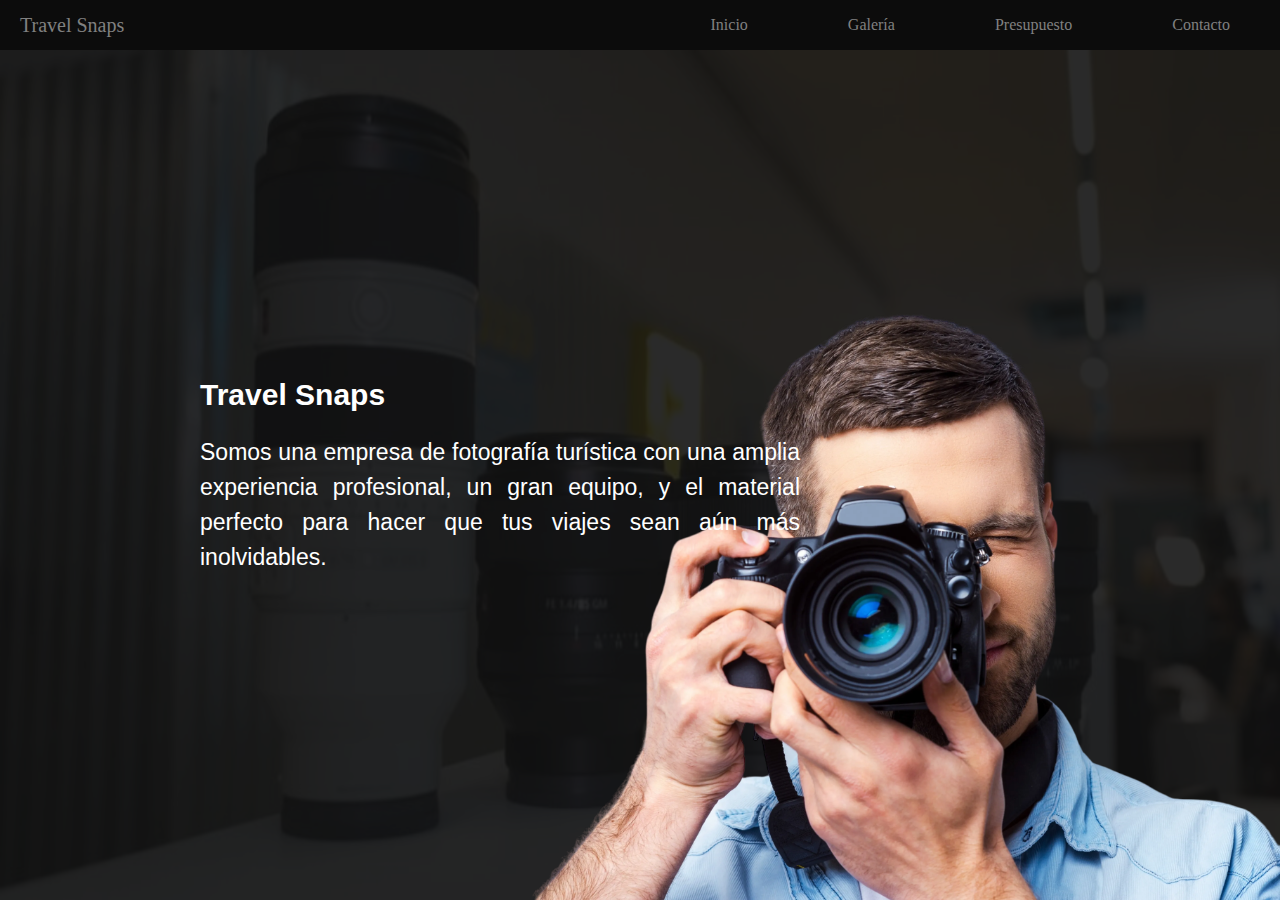
<file: index.html>
<!DOCTYPE html>
<html lang="es">
<head>
    <meta charset="UTF-8">
    <meta name="viewport" content="width=device-width, initial-scale=1.0">
    <script src="https://ajax.googleapis.com/ajax/libs/jquery/3.7.1/jquery.min.js"></script>
    <link rel="stylesheet" href="./CSS/styles.css">
    <link rel="stylesheet" href="./CSS/nav.css">
    <link rel="stylesheet" href="./CSS/footer.css">
    <title>Travel Snaps</title>
</head>
<body onload="cargarDestinos()">
    <nav class="nav">
        <div class="titulo-nav">Travel Snaps</div>
        <div class="botones">
            <a href="./index.html" class="boton">Inicio</a>
            <a href="./HTML/galeria.html" class="boton">Galería</a>
            <a href="./HTML/presupuesto.html" class="boton">Presupuesto</a>
            <a href="./HTML/contacto.html" class="boton">Contacto</a>
        </div>
    </nav>

    <article class="content scroll-container">
        <section class="seccion s1 scroll-item">
            <img class="img-fondo-s" src="./IMG/lentes.jpg" alt="Imagen de lentes de cámara">
            <div class="s-text texto-a-aparecer-1">
                <h2 class="s-title">Travel Snaps</h2>
                <p>Somos una empresa de fotografía turística con una amplia experiencia profesional, un gran equipo, y el material perfecto para hacer que tus viajes sean aún más inolvidables.</p>
            </div>
            <img src="./IMG/fotografo.png" alt="Fotógrafo en acción" height="600">
        </section>

        <section class="seccion s2 scroll-item">
            <img class="img-fondo-s" src="./IMG/avion.jpg" alt="Avión volando sobre las nubes">
            <div class="s-text texto-a-aparecer-2">
                <h2 class="s-title">Próximos destinos</h2>
                <p>Descubre con nosotros los destinos más impresionantes que tenemos preparados para ti. Nuestra pasión por la fotografía nos lleva a explorar lugares únicos y capturar su esencia para que tú también puedas disfrutar de estas maravillas.</p>
            </div>
            <div class="fotos-destinos">
                <img class="foto-destino" src="./IMG/destino1.jpg" alt="Destino recomendado 1">
                <img class="foto-destino-2" src="./IMG/destino2.jpg" alt="Destino recomendado 2">
            </div>
        </section>

        <section id="s3" class="seccion s3 scroll-item">
            <img class="img-fondo-s" src="./IMG/cabañas.jpg" alt="Cabañas en un entorno natural">
            <div class="s-text">
                <h2 class="s-title">Destinos recomendados</h2>
                <p>En Travel Snaps, nos apasiona capturar la esencia de los lugares más impresionantes del mundo. Aquí te presentamos nuestros destinos recomendados, cuidadosamente seleccionados para ofrecerte experiencias visuales inigualables y momentos inolvidables.</p>
            </div>
            <div class="destinos-recomendados" id="destinos-recomendados"></div>
        </section>

        <section class="seccion s4 scroll-item">
            <img class="img-fondo-s" src="./IMG/valoraciones.jpg" alt="Personas celebrando un momento especial">
            <div class="s-text">
                <h2 class="s-title">Nuestras valoraciones</h2>
                <p>En Travel Snaps, nos enorgullecemos de la satisfacción y el entusiasmo de nuestros clientes. Cada reseña positiva refleja nuestro compromiso con la excelencia y nuestra pasión por ofrecer servicios de fotografía de primer nivel. Nuestros clientes nos recomiendan por proporcionar experiencias únicas y capturar momentos mágicos, asegurando que cada viaje sea memorable. Descubre por qué somos tan valorados y cómo podemos hacer que tu próxima aventura sea extraordinaria.</p>
            </div>
            <div class="valoraciones">
                <div id="scrollContainer">
                    <div class="scrollItem">
                        <div class="estrellas">⭐⭐⭐⭐⭐</div>
                        <div class="texto-valoracion">Increíbles fotos, capturan perfectamente cada momento especial.</div></div>
                    <div class="scrollItem">
                        <div class="estrellas">⭐⭐⭐⭐</div>
                        <div class="texto-valoracion">Las imágenes son impresionantes, con una calidad excepcional.</div></div>
                    <div class="scrollItem">
                        <div class="estrellas">⭐⭐⭐⭐⭐</div>
                        <div class="texto-valoracion">Cada foto es una obra de arte, completamente recomendado.</div></div>
                    <div class="scrollItem">
                        <div class="estrellas">⭐⭐⭐⭐</div>
                        <div class="texto-valoracion">¡Servicio excepcional y fotos que hablan más que mil palabras!</div></div>
                    <div class="scrollItem">
                        <div class="estrellas">⭐⭐⭐⭐</div>
                        <div class="texto-valoracion">Fotografía profesional que resalta lo mejor de nuestros eventos.</div></div>
                    <div class="scrollItem">
                        <div class="estrellas">⭐⭐⭐⭐⭐</div>
                        <div class="texto-valoracion">Calidad impresionante, cada foto cuenta una historia única.</div></div>
                    <div class="scrollItem">
                        <div class="estrellas">⭐⭐⭐⭐⭐</div>
                        <div class="texto-valoracion">Fotógrafos talentosos que capturan momentos mágicos con maestría.</div></div>
                    <div class="scrollItem">
                        <div class="estrellas">⭐⭐⭐⭐</div>
                        <div class="texto-valoracion">Las fotos quedaron espectaculares, superaron todas nuestras expectativas.</div></div>
                    <div class="scrollItem">
                        <div class="estrellas">⭐⭐⭐⭐⭐</div>
                        <div class="texto-valoracion">Un verdadero arte visual; las imágenes son simplemente perfectas.</div></div>
                </div>
            </div>
        </section>

        <footer class="seccion s5 scroll-item">
            <div class="s-footer redes">
                <div class="red-social">
                    <img src="./IMG/logos/instagram.png" alt="" height="35">
                    <span>Instagram</span>
                </div>
                <div class="red-social">
                    <img src="./IMG/logos/twitter.png" alt="" height="35">
                    <span>Twitter</span>
                </div>
                <div class="red-social">
                    <img src="./IMG/logos/youtube.png" alt="" height="35">
                    <span>YouTube</span>
                </div>
            </div>
            <hr>
            <div class="s-footer direccion">
                Dirección falsa ya puesta en la página de contacto y más información de cómo encontrar la empresa.
            </div>
            <hr>
            <div class="s-footer info-legal">
                <span class="titulo-informacion-legal">Información legal</span>
                <span class="texto-informacion-legal">El contenido presente en este sitio web, incluyendo textos, gráficos, logos y código fuente, es propiedad de [Tu Nombre o Alias] y está protegido por las leyes de derechos de autor. No se permite la reproducción, distribución, comunicación pública y transformación de dichos contenidos sin el permiso previo y expreso del propietario.</span>
            </div>
        </footer>
    </article>

    <script src="./JS/index.js"></script>
</body>
</html>
</file>
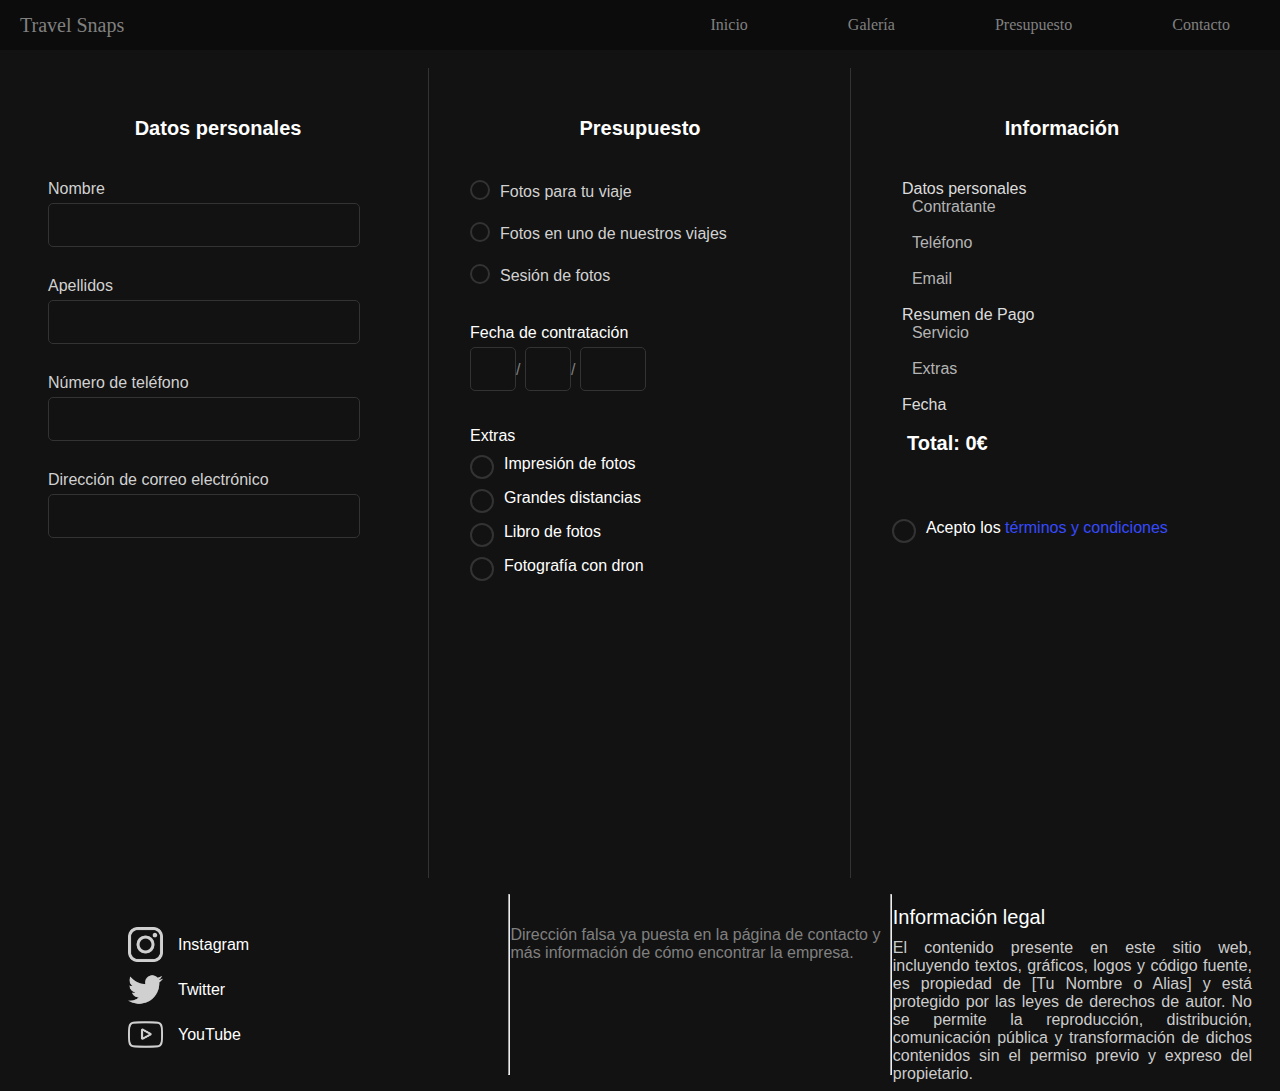
<file: HTML/presupuesto.html>
<!DOCTYPE html>
<html lang="en">

<head>
	<meta charset="UTF-8">
	<meta name="viewport" content="width=device-width, initial-scale=1.0">
	<script src="https://ajax.googleapis.com/ajax/libs/jquery/3.7.1/jquery.min.js"></script>
	<link rel="stylesheet" href="../CSS/nav.css">
	<link rel="stylesheet" href="../CSS/footer.css">
	<link rel="stylesheet" href="../CSS/presupuesto.css">

	<title>Travel Snaps - Presupuesto</title>
</head>

<body>
	<nav class="nav">
		<div class="titulo-nav">Travel Snaps</div>

		<div class="botones">
			<a href="../index.html" class="boton">Inicio</a>
			<a href="galeria.html" class="boton">Galería</a>
			<a href="presupuesto.html" class="boton">Presupuesto</a>
			<a href="contacto.html" class="boton">Contacto</a>
		</div>
	</nav>
	<div class="seccion-presupuesto">
		<div class="caja">
			<h2 class="titulo">
				Datos personales
			</h2>
			<form action="/form" method="get">
				<label for="nombre">Nombre</label><br>
				<input oninput="recibirInformacion(this)" type="text" name="nombre" id="nombre">
				<br>
				<label for="apellidos">Apellidos</label><br>
				<input oninput="recibirInformacion(this)" type="text" name="apellidos" id="apellidos">
				<br>
				<label for="telefono">Número de teléfono</label><br>
				<input oninput="recibirInformacion(this)" type="tel" name="telefono" id="telefono">
				<br>
				<label for="email">Dirección de correo electrónico</label><br>
				<input oninput="recibirInformacion(this)" type="email" name="email" id="email">
			</form>
		</div>
		<hr>
		<div class="caja">
			<h2 class="titulo">
				Presupuesto
			</h2>
			<form action="/form" method="get">
				<label class="radio-option">
					<input onchange="infoRadio()" class="selector-radio" type="radio" name="option" value="1" hidden>
					<span class="radio-btn"></span>
					<span>Fotos para tu viaje</span>
				</label><br>
				<label class="radio-option">
					<input onchange="infoRadio()" class="selector-radio" type="radio" name="option" value="2" hidden>
					<span class="radio-btn"></span>
					<span>Fotos en uno de nuestros viajes</span>
				</label><br>
				<label class="radio-option">
					<input onchange="infoRadio()" class="selector-radio" type="radio" name="option" value="3" hidden>
					<span class="radio-btn"></span>
					<span>Sesión de fotos</span>
				</label>
				<br><br>
				<span>Fecha de contratación</span>
				<br>
				<input id="dia" oninput="comprobacionFecha(this)" class="input-fecha" type="number"><span
					style="color: gray;">/</span>
				<input id="mes" oninput="comprobacionFecha(this)" class="input-fecha" type="number"><span
					style="color: gray;">/</span>
				<input id="anyo" oninput="comprobacionFecha(this)" class="input-fecha anyo" type="number">

				<br><br><br>

				<span>Extras</span>
				<div class="item-extra">
					<input onchange="infoExtras()" class="extra" type="checkbox" id="extra-1">
					<label class="extra-btn" for="extra-1"></label>
					<span>Impresión de fotos</span><br>
				</div>
				<div class="item-extra">
					<input onchange="infoExtras()" class="extra" type="checkbox" id="extra-2">
					<label class="extra-btn" for="extra-2"></label>
					<span>Grandes distancias</span><br>
				</div>
				<div class="item-extra">
					<input onchange="infoExtras()" class="extra" type="checkbox" id="extra-3">
					<label class="extra-btn" for="extra-3"></label>
					<span>Libro de fotos</span><br>
				</div>
				<div class="item-extra">
					<input onchange="infoExtras()" class="extra" type="checkbox" id="extra-4">
					<label class="extra-btn" for="extra-4"></label>
					<span>Fotografía con dron</span><br>
				</div>
			</form>
		</div>
		<hr>
		<div class="caja">
			<h2 class="titulo">
				Información
			</h2>
			<div class="info-titulo">Datos personales</div>
			<div class="info-texto">
				Contratante
				<div class="info-js" id="nombre-apellidos-info"></div>
			</div>
			<br>

			<div class="info-texto">
				Teléfono
				<div class="info-js" id="telefono-info"></div>
			</div>
			<br>

			<div class="info-texto">
				Email
				<div class="info-js" id="email-info"></div>
			</div>
			<br>

			<div class="info-titulo">Resumen de Pago</div>
			<div class="info-texto">
				Servicio
				<div class="info-js" id="servicio"></div>
			</div>
			<br>

			<div class="info-texto" id="extras">
				Extras
			</div>
			<br>
			<div class="info-titulo">Fecha</div>
			<div class="info-texto" id="fecha-mostrar"></div>
			<br>
			<div class="total" id="precio-total">Total: 0€</div>
			<br><br><br>
			<div class="item-extra">
				<input onchange="comprobarCondicionesAceptadas(this)" class="extra" type="checkbox" id="condiciones">
				<label class="extra-btn" for="condiciones"></label>
				<span>Acepto los <a style="text-decoration: none; color: #364aff;" href="terms.html">términos y
						condiciones</a></span><br>
			</div>
			<br>
			<button onclick="contratar()" class="boton-contratar" id="boton-contratar">Contratar</button>
		</div>
	</div>
	<footer>
		<div class="s-footer redes">
			<div class="red-social">
				<img src="../IMG/logos/instagram.png" alt="" height="35">
				<span>Instagram</span>
			</div>
			<div class="red-social">
				<img src="../IMG/logos/twitter.png" alt="" height="35">
				<span>Twitter</span>
			</div>
			<div class="red-social">
				<img src="../IMG/logos/youtube.png" alt="" height="35">
				<span>YouTube</span>
			</div>
		</div>
		<hr>
		<div class="s-footer direccion">
			Dirección falsa ya puesta en la página de contacto y más información de cómo encontrar la empresa.
		</div>
		<hr>
		<div class="s-footer info-legal">
			<span class="titulo-informacion-legal">Información legal</span>
			<span class="texto-informacion-legal">El contenido presente en este sitio web, incluyendo textos, gráficos,
				logos y código fuente, es propiedad de [Tu Nombre o Alias] y está protegido por las leyes de derechos de
				autor. No se permite la reproducción, distribución, comunicación pública y transformación de dichos
				contenidos sin el permiso previo y expreso del propietario.</span>
		</div>
	</footer>
	<script src="../JS/presupuesto.js"></script>
</body>

</html>
</file>
<file: CSS/styles.css>
body {
    margin: 0;
    padding: 0;
    -ms-overflow-style: none;
    scrollbar-width: none;
}
::-webkit-scrollbar {
    display: none;
}



.content {
    margin-top: 50px;
}
.seccion {
    height: calc(100vh - 50px);
    background-color: rgb(18, 18, 18);
    color: white;
    overflow: hidden;
    position: relative;
}

.img-fondo-s {
    opacity: .1;
    position: absolute;
    top: 0;
    left: 0;
    width: 100%;
    height: 100%;
    z-index: 0;
}

.s1, .s2, .s3, .s4, .s5 {
    display: flex;
    justify-content: space-between;
    flex-direction: row;
    position: relative;
}

.s-text {
    align-self: center;
    width: 600px;
    margin-left: 200px;
    font-size: 23px;
    font-family: Verdana, Geneva, Tahoma, sans-serif;
    text-align: justify;
    text-align-last: left;
    position: relative;
    font-weight: 500;
    line-height: 35px;
    z-index: 1;
}

.s-title {
    font-size: 30px;
    margin-bottom: 15px;
    font-weight: 600;
}

.s1 img {
    align-self: flex-end;
    right: 0px;
    float: right;
    position: absolute;
}

.fotos-destinos {
    align-self: center;
    right: 0px;
    float: right;
    position: absolute;
    width: 800px;
    height: 500px;
}
.foto-destino {
    width: 500px;
    position: inherit;
    z-index: 2;
    border-radius: 10px;
    display: none;
}
.foto-destino-2 {
    width: 500px;
    position: inherit;
    margin-top: 200px;
    margin-left: 250px;
    z-index: 1;
    border-radius: 10px;
    display: none;
}





.destinos-recomendados {
    /* background-color: red; */
    align-self: center;
    margin-right: 0px;
    margin-left: 50px;
    width: 900px;
    height: 600px;
    display: flex;
	flex-wrap: wrap;
	flex-direction: row;

}
.card-destinos-recomendados {
    width: 260px;
    height: 200px;
    margin-right: 20px;
    margin-bottom: 20px;
    overflow: hidden;
    display: flex;
    justify-content: flex-end;
    flex-direction: column;
    background-size: 160%;  /* Tamaño inicial del fondo */
    background-position: center;
    z-index: 2;
    border-radius: 5px;
    transition: background-size 0.2s ease; /* Transición suave para el background-size */
}

.card-destinos-recomendados:hover {
    background-size: 150%; /* Aumenta el tamaño del fondo en hover */
}

.card-destinos-recomendados-clon {

    margin-right: 20px;
    margin-bottom: 20px;
    overflow: hidden;
    display: flex;
    justify-content: end;
    flex-direction: column;
    background-size: cover;  /* Tamaño inicial del fondo */
    background-position: center;
    z-index: 2;
    border-radius: 5px;
}

.nombre, .descripcion {

    background-color: rgba(0, 0, 0, 0.756);
    font-family: 'Segoe UI', Tahoma, Geneva, Verdana, sans-serif;
    padding: 5px;

}
.a {
    margin-left: 30px;

}

.descripcion {

    border-radius:  0px 0px 5px 5px;
    display: none;
    font-weight: 100;
    padding: 20px;
}




.valoraciones {



    width: 900px;
    height: 600px;
    align-self: center;
    display: flex;
	align-items: center;
	align-content: center;
	justify-content: center;

	flex-direction: column;
}

#scrollContainer {
    width: 500px;
    height: 400px;
    position: relative;
    overflow: hidden;
    
}
.scrollItem {
    
    position: absolute;
    width: auto;
    padding: 10px;
    box-sizing: border-box;
    transition: top 0.5s linear;
    font-family: 'Segoe UI', Tahoma, Geneva, Verdana, sans-serif;


    border: 1px solid gray;
    background-color: rgba(128, 128, 128, 0.425);
    border-radius: 5px;
    right: 0;
  }



.scroll-container {
    scroll-snap-type: y mandatory;
    overflow-y: scroll;
    height: calc(100vh - 50px);
}
.scroll-item {
    scroll-snap-align: start;
    height: calc(100vh - 50px);
}
hr {
    border-color: gray;
}
.s5 {
    height: 40vh;
    display: flex;
	justify-content: space-around;
    flex-direction: row;
    font-family: 'Segoe UI', Tahoma, Geneva, Verdana, sans-serif;

}
</file>
<file: CSS/nav.css>
.nav {
    top: 0px;
    left: 0px;
    height: 50px;
    width: 100vw;
    margin: 0;
    background-color: rgb(12, 12, 12);
    position: fixed;
    color: white;
    display: flex;
	justify-content: space-between;
    align-items: center;
    
    z-index: 20;

}
.titulo-nav {
    font-family: fantasy;
    font-size: 20px;
    margin-left: 20px;
    color: gray;
}
.titulo-nav:hover {
    color: rgb(191, 191, 191);
    text-shadow:0px 0px 5px rgb(191, 191, 191);
}
.botones {

    width: 80%;
    height: 100%;



    display: flex;
	justify-content: flex-end;
	flex-direction: row;
    
}
.boton {
    display: flex;
	align-items: center;
    padding-left: 50px;
    padding-right: 50px;

    color: gray;
    font-family: fantasy;
    text-decoration: none;
}
.boton:hover {
    color: rgb(191, 191, 191);
    text-shadow:0px 0px 5px rgba(191, 191, 191, 0.542);
    background-color: rgba(128, 128, 128, 0.077);
}
</file>
<file: CSS/footer.css>
footer {
    display: flex;
    flex-direction: row;
    font-family: 'Segoe UI', Tahoma, Geneva, Verdana, sans-serif;

}

.s-footer {
    width: 30%;
    margin-top: 20px;
    display: flex;
	justify-content: center;
}
.redes {
    display: flex;
	flex-direction: column;
    margin-left: 120px;

}
.red-social {
    display: flex;
	align-items: center;
	flex-direction: row;
    margin-bottom: 10px;
}
.red-social img {
    filter: opacity(80%) invert(100%);
    margin-right: 15px;
}
.direccion {
    margin-top: 40px;
    color: gray;
}

.info-legal {
    display: flex;
    flex-direction: column;
}
.titulo-informacion-legal {
    font-size: 20px;
}

.texto-informacion-legal {
    margin-top: 10px;
    margin-right: 20px;
    color: rgb(204, 204, 204);
    text-align: justify;
    
}
</file>
<file: CSS/presupuesto.css>
body {
    background-color: rgb(18, 18, 18);
    color: white;
}
input[type="number"]::-webkit-inner-spin-button,
input[type="number"]::-webkit-outer-spin-button {
    -webkit-appearance: none;
    margin: 0;
}
input[type="number"] {
    -moz-appearance: textfield;
}
.seccion-presupuesto {
    margin-top: 60px;

    display: flex;
	justify-content: space-around;
	flex-direction: row;
}
.caja {
    width: 30vw;
    padding: 40px;

    font-family: "Open Sans Regular",helvetica,arial,sans-serif;
}
.seccion-presupuesto hr {
    border:         none;
    border-left:    1px solid rgb(51, 51, 51);
    height:         90vh;
    width:          1px;
}
.caja .titulo {
    width: 100%;
    margin-bottom: 40px;
    text-align: center;
    font-size: 20px;
}

.caja form input[type="text"], input[type="tel"], input[type="email"] {
    margin-top: 5px;
    margin-bottom: 30px;
    width: 90%;
    height: 40px;
    background-color: rgba(0, 0, 0, 0);
    border: 1px solid rgb(51, 51, 51);
    border-radius:5px ;
    color: rgb(228, 228, 228);
}
.caja form input:focus[type="text"], input:focus[type="tel"], input:focus[type="email"] {
    box-shadow: 0px 0px 5px 1px rgba(128, 128, 128, 0.769);
    outline: none;
}





.radio-option {
    position: relative;
    padding-left: 30px;
    display: block;
    cursor: pointer;
    line-height: 24px;
}

.radio-option input[type="radio"] {
    display: none;
}

.radio-option .radio-btn {
    position: absolute;
    left: 0;
    top: 0;
    height: 20px;
    width: 20px;
    background-color: rgb(18, 18, 18);
    border: 2px solid rgb(51, 51, 51);
    border-radius: 50%;
    box-sizing: border-box;
}

.radio-option input[type="radio"]:checked + .radio-btn {
    background-color: #364aff;
    border-color: #5b6bff;
}

.caja form label, .e {
    color: rgb(209, 209, 209);
}


.input-fecha {
    margin-top: 5px;
    width: 40px;

    height: 40px;
    background-color: rgba(0, 0, 0, 0);
    border: 1px solid rgb(51, 51, 51);
    border-radius:5px ;
    color: rgb(228, 228, 228);
    outline: none;
    text-align: center;
    font-size: 15px;
}
.anyo {
    width: 60px;
}
.item-extra {
    display: flex;
    flex-direction: row;
    margin-top: 10px;
}
.extra {
    display: none;
}
.extra-btn {
    background-color: rgb(18, 18, 18);
    border: 2px solid rgb(51, 51, 51);    display: block;
    width: 20px;
    height: 20px;
    margin-right: 10px;
    border-radius: 50%;
    
}
.extra:checked + .extra-btn {
    background-color: #364aff;
    border-color: #5b6bff;
}


.info-titulo {
    margin-left: 10px;
    color: rgb(220, 220, 220);
}
.info-texto {
    margin-left: 20px;
    color: rgb(180, 180, 180);
}
.info-js {
    margin-left: 30px;
    color: rgb(140, 140, 140);
}
.total {
    margin-left: 15px;
    font-size: 20px;
    font-weight: 700;
}

.boton-contratar {
    height: 40px;
    padding: 10px;
    border: 1px solid;
    border-radius: 4px;
    background-color: #364aff;
    border-color: #5b6bff;
    display: none;
}
</file>
